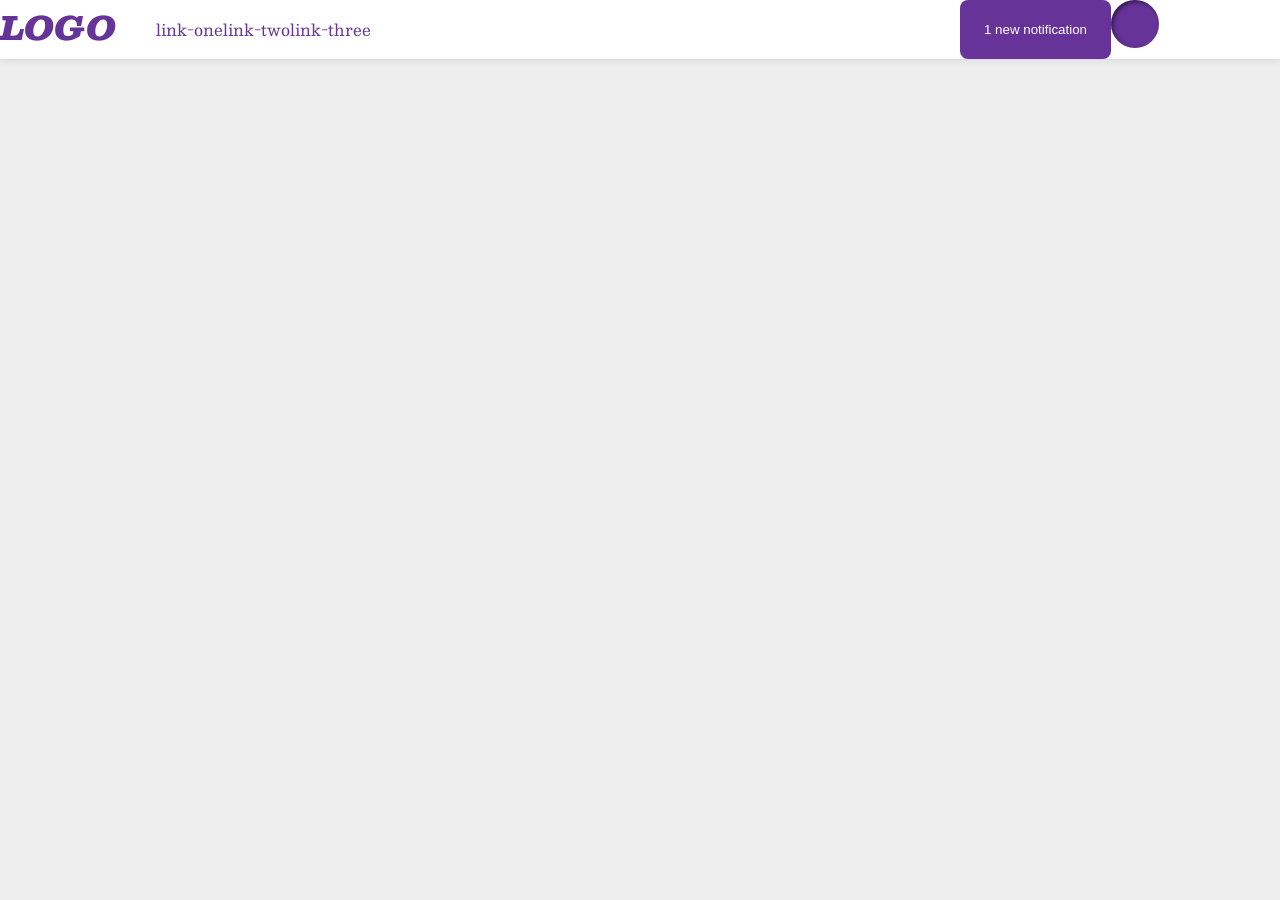
<file: foundations/flex/03-flex-header-2/index.html>
<!DOCTYPE html>
<html lang="en">
  <head>
    <meta charset="UTF-8">
    <meta http-equiv="X-UA-Compatible" content="IE=edge">
    <meta name="viewport" content="width=device-width, initial-scale=1.0">
    <title>Flex Header 2</title>
    <link rel="stylesheet" href="style.css">
  </head>
  <body>
    <div class="header">
      <div class="container-1">
        <div class="logo">
        LOGO 
        </div>
        <ul class="links">
          <li><a href="https://google.com">link-one</a></li>
          <li><a href="https://google.com">link-two</a></li>
          <li><a href="https://google.com">link-three</a></li>
        </ul>
      </div>
      <div class="container-2">
          <button class="notifications">
          1 new notification
          </button>
          <div class="profile-image"></div>
      </div>
    </div>
  </body>
</html>
</file>
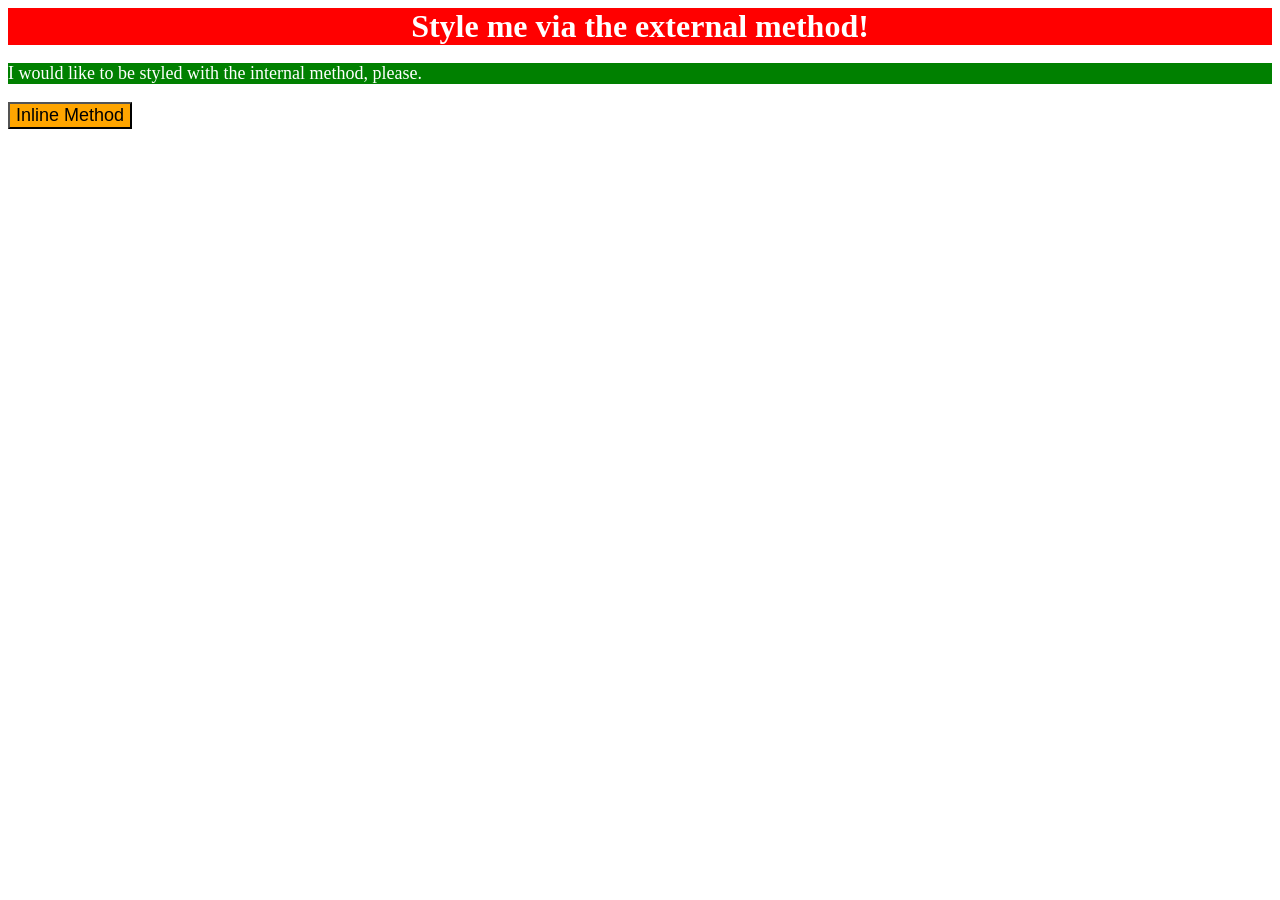
<file: foundations/intro-to-css/01-css-methods/index.html>
<!DOCTYPE html>
<html lang="en">
  <head>
    <meta charset="UTF-8">
    <meta http-equiv="X-UA-Compatible" content="IE=edge">
    <meta name="viewport" content="width=device-width, initial-scale=1.0">
    <title>Methods for Adding CSS</title>
    <link rel="stylesheet" href="styles.css">
    <style>
      p {
        background-color: green;
        color: white;
        font-size: 18px;
      }
    </style>
  </head>
  <body>
    <div>Style me via the external method!</div>
    <p>I would like to be styled with the internal method, please.</p>
    <button style="background-color: orange; font-size: 18px;">Inline Method</button>
  </body>
</html>
</file>
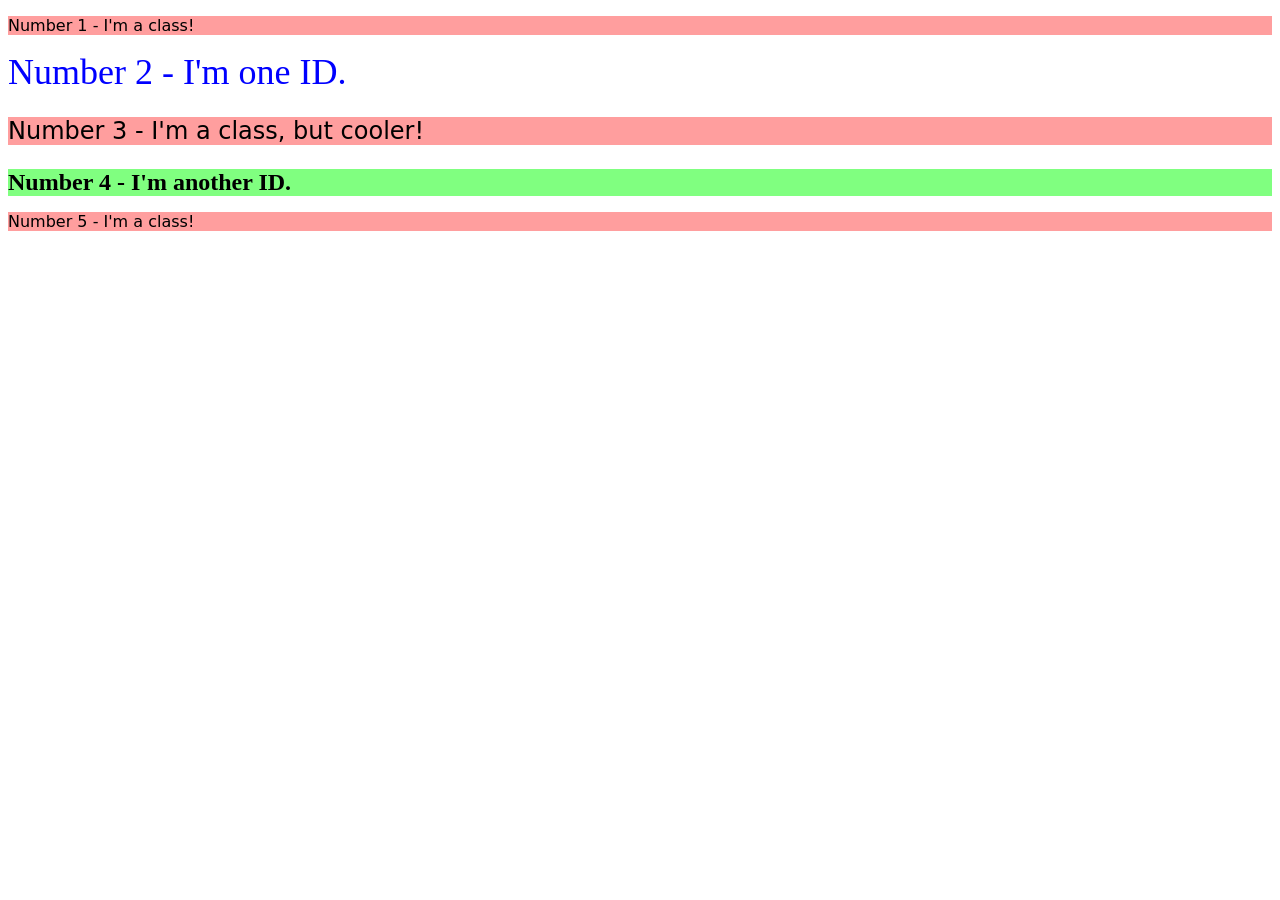
<file: foundations/intro-to-css/02-class-id-selectors/index.html>
<!DOCTYPE html>
<html lang="en">
  <head>
    <meta charset="UTF-8">
    <meta http-equiv="X-UA-Compatible" content="IE=edge">
    <meta name="viewport" content="width=device-width, initial-scale=1.0">
    <title>Class and ID Selectors</title>
    <link rel="stylesheet" href="style.css">
  </head>
  <body>
    <p class="same-class">Number 1 - I'm a class!</p>
    <div id="id-1">Number 2 - I'm one ID.</div>
    <p class="same-class unique-class">Number 3 - I'm a class, but cooler!</p>
    <div id="id-2">Number 4 - I'm another ID.</div>
    <p class="same-class">Number 5 - I'm a class!</p>
  </body>
</html>
</file>
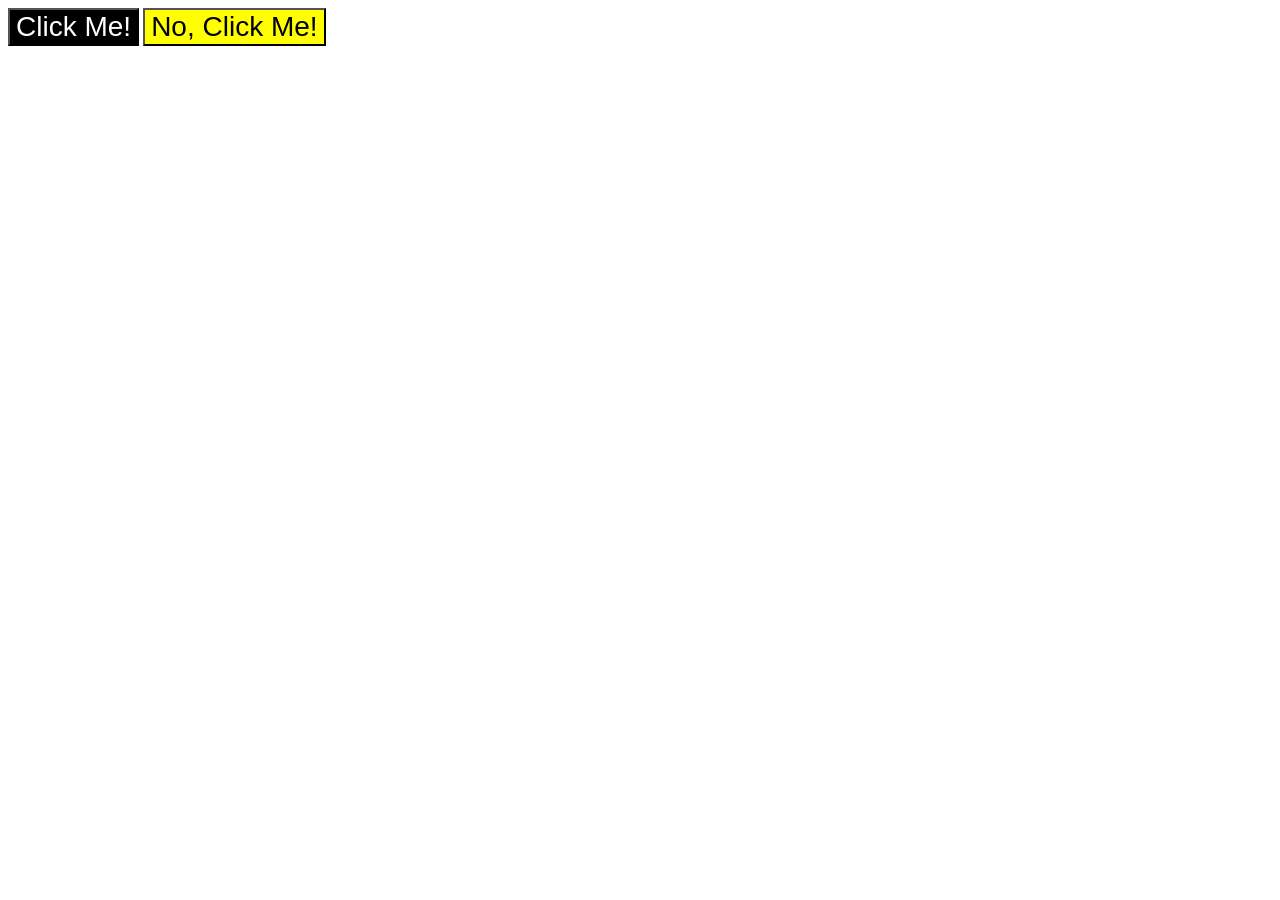
<file: foundations/intro-to-css/03-grouping-selectors/index.html>
<!DOCTYPE html>
<html lang="en">
  <head>
    <meta charset="UTF-8">
    <meta http-equiv="X-UA-Compatible" content="IE=edge">
    <meta name="viewport" content="width=device-width, initial-scale=1.0">
    <title>Grouping Selectors</title>
    <link rel="stylesheet" href="style.css">
  </head>
  <body>
    <button class="option-1">Click Me!</button>
    <button class="option-2">No, Click Me!</button>
  </body>
</html>
</file>
<file: foundations/flex/03-flex-header-2/style.css>
/* this is some magical font-importing.  
you'll learn about it later. */
@import url('https://fonts.googleapis.com/css2?family=Besley:ital,wght@0,400;1,900&display=swap');

body {
  margin: 0;
  background: #eee;
  font-family: Besley, serif;
}

.header {
  background: white;
  border-bottom: 1px solid #ddd;
  box-shadow: 0 0 8px rgba(0,0,0,.1);
  display: flex;
}

.container-1 {
  flex: 3;
  display: flex;
}

.container-2 {
  flex: 1;
  display: flex;
}

.profile-image {
  background: rebeccapurple;
  box-shadow: inset 2px 2px 4px rgba(0,0,0,.5);
  border-radius: 50%;
  width: 48px;
  height: 48px;
}

.logo {
  color: rebeccapurple;
  font-size: 32px;
  font-weight: 900;
  font-style: italic;
}

button {
  border: none;
  border-radius: 8px;
  background: rebeccapurple;
  color: white;
  padding: 8px 24px;
}

a {
  /* this removes the line under our links */
  text-decoration: none;
  color: rebeccapurple;
}

ul {
  list-style-type: none;
  display: flex;
}
</file>
<file: foundations/intro-to-css/01-css-methods/styles.css>
div {
    background-color: red;
    color: white;
    font-size: 32px;
    text-align: center;
    font-weight: bold;
}
</file>
<file: foundations/intro-to-css/02-class-id-selectors/style.css>
/* Add CSS Styling */
.same-class {
    background-color: rgb(255, 158, 158);
    font-family: "Verdana", "DejaVu Sans", "sans-serif";
}

.unique-class {
    font-size: 24px;
}

#id-1 {
    color: #0000FF;
    font-size: 36px;
}

#id-2 {
    background-color: hsl(120, 100%, 75%);
    font-size: 24px;
    font-weight: bold;
}
</file>
<file: foundations/intro-to-css/03-grouping-selectors/style.css>
/* Add CSS Styling */

.option-1 {
    background-color: hsl(0 0 0);
    color: #FFFFFF;
}

.option-2 {
    background-color: rgb(255, 255, 0);
}

.option-1,
.option-2 {
    font-size: 28px;
    font-family: Helvetica, "Times New Roman", with sans-serif;
}
</file>
